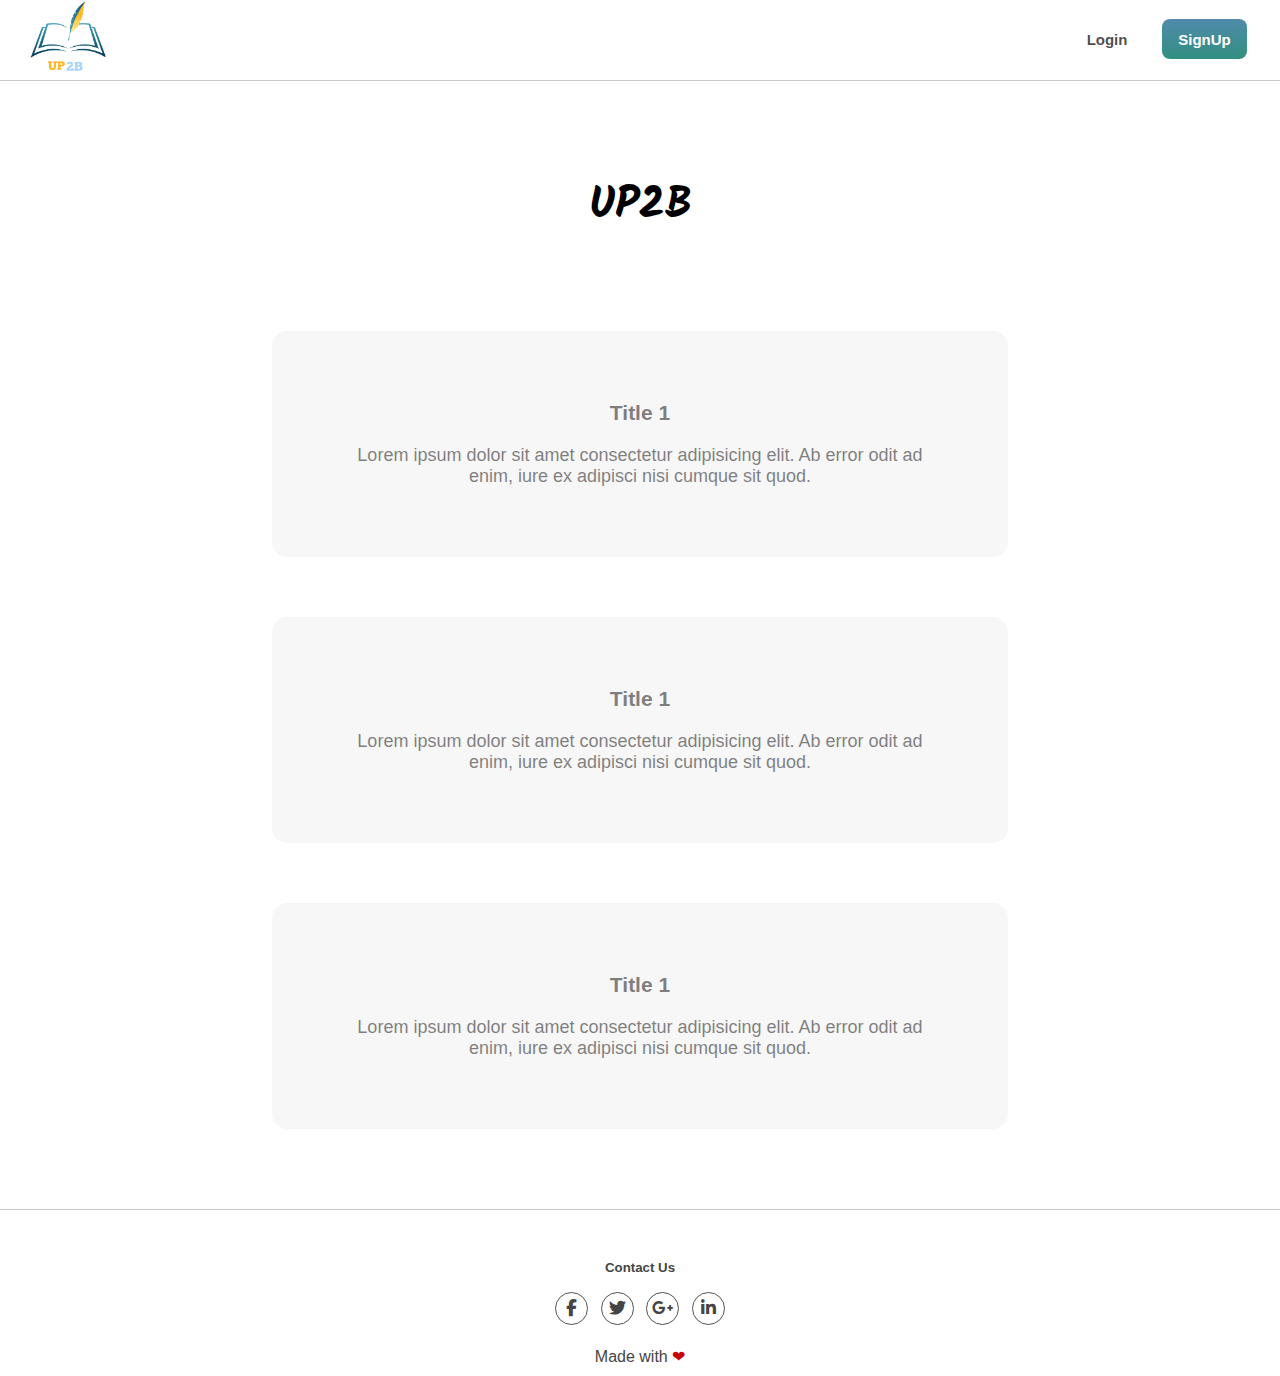
<file: index.html>
<!DOCTYPE html>
<html lang="en">
<head>
    <meta charset="UTF-8">
    <meta http-equiv="X-UA-Compatible" content="IE=edge">
    <meta name="viewport" content="width=device-width, initial-scale=1.0">
    <title>HomePage</title>
    <link rel="stylesheet" href="style.css">
    <link rel="preconnect" href="https://fonts.googleapis.com">
    <link rel="preconnect" href="https://fonts.gstatic.com" crossorigin>
    <link href="https://fonts.googleapis.com/css2?family=Kalam:wght@700&display=swap" rel="stylesheet">
    <link rel="stylesheet" 
    href="https://cdnjs.cloudflare.com/ajax/libs/font-awesome/6.2.0/css/all.min.css">
</head>
<body>
    <nav>
        <div>
            <span class="slogo"><a href="index.html"><img src="nlogo.png"></a></span>
            <span class="btns"><button class="lbtn"><a href="home.html">Login</a></button>
            <button class="sbtn"><a href="">SignUp</a></button></span>
        </div> 
    </nav>
    <div class="up">
            <h1 class="name">UP2B</h1>
    </div>
    <div class="pars">
        <div class="first">
            <h3>Title 1</h3>
            <p>
                Lorem ipsum dolor sit amet consectetur adipisicing elit. Ab error odit ad enim, iure ex adipisci nisi cumque sit quod.
            </p>
        </div>

        <div class="second">
            <h3>Title 1</h3>
            <p>
                Lorem ipsum dolor sit amet consectetur adipisicing elit. Ab error odit ad enim, iure ex adipisci nisi cumque sit quod.
            </p>
        </div>

        <div class="third">
            <h3>Title 1</h3>
            <p>
                Lorem ipsum dolor sit amet consectetur adipisicing elit. Ab error odit ad enim, iure ex adipisci nisi cumque sit quod.
            </p>
        </div>
    </div>
</body>
<footer>
    <div id="footer2">
        <div id="follow">
            <h5>Contact Us</h5>
        </div>
    <div id="brands">
        <ul>
            <li><a href="#"></a><i class="fa-brands fa-facebook-f"></i></li>
            <li><a href="#"></a><i class="fa-brands fa-twitter"></i></li>
            <li><a href="#"></a><i class="fa-brands fa-google-plus-g"></i></li>
            <li><a href="#"></a><i class="fa-brands fa-linkedin-in"></i></li>
        </ul>
    </div>
    </div><br>
    <div class="mess">Made with <span class="red">❤︎</span></div>
</footer>
</html>
</file>
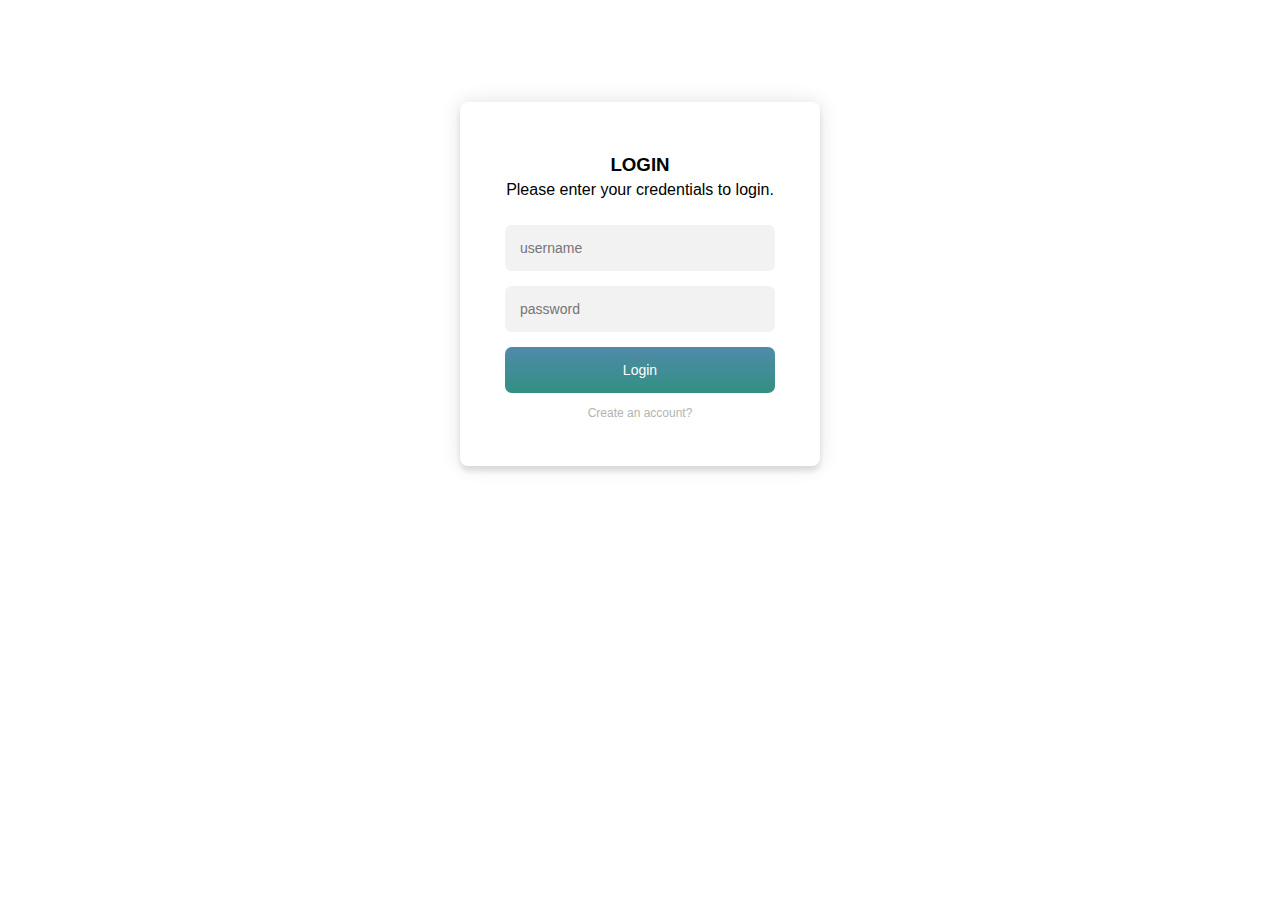
<file: home.html>
<!DOCTYPE html>
<html lang="en">
<head>
    <meta charset="UTF-8">
    <meta http-equiv="X-UA-Compatible" content="IE=edge">
    <meta name="viewport" content="width=device-width, initial-scale=1.0">
    <title>LoginPage</title>
    <link rel="stylesheet" href="style.css">
</head>
<body>
    <div class="login-page">
        <div class="form">
          <div class="login">
            <div class="lheader">
              <h3 class="hd">LOGIN</h3>
              <p>Please enter your credentials to login.</p>
            </div>
          </div>
          <form class="lform">
            <input type="text" placeholder="username"/>
            <input type="password" placeholder="password"/>
            <button><a href="view.html">Login</a></button>
            <a class="message" href="#">Create an account?</a>
          </form>
        </div>
      </div>
</body>
</html>
</file>
<file: style.css>
*{
    margin: 0%;
    padding: 0%;
    font-family: "Roboto", sans-serif;
    box-sizing: border-box;
}
body{
 
}
.red{
    color: rgb(200, 4, 4);
}
.login-page{
    width: 360px;
    padding: 8% 0 0;
    margin: auto;
}
.login-page .form .login{
    margin-top: 7px;
    margin-bottom: 26px;
}
.form {
    background: #FFFFFF;
    max-width: 360px;
    margin: 0 auto 100px;
    padding: 45px;
    text-align: center;
    box-shadow: 0 0 20px 0 rgba(0, 0, 0, 0.121), 0 5px 5px 0 rgba(0, 0, 0, 0.098);
    border-radius: 8px;
}
.form input {
    background: #f2f2f2;
    width: 100%;
    border: 0;
    border-radius: 7px;
    margin: 0 0 15px;
    padding: 15px;
    box-sizing: border-box;
    font-size: 14px;
}
.hd{
    padding-bottom: 5px;
}
.form button {
    background-color: #328f81;
    width: 100%;
    border: 0;
    border-radius: 7px;
    padding: 15px;
    color: #FFFFFF;
    font-size: 14px;
    cursor: pointer;
    margin-bottom: 10px;
    background-image: linear-gradient(rgba(131, 131, 242, 0.368), #328f8167);
}
.form button:hover{
    background-image: linear-gradient(rgba(50, 50, 83, 0.368), #324d4a67);
}
.form .message {
    margin: 25px 0 0;
    color: #b3b3b3;
    font-size: 12px;
    text-decoration: none;
}
.lform button a{
    color: white;
    text-decoration: none;
}
/*----------------------------------------------------------------------------------------*/
nav{
    background-color: rgba(255, 255, 255, 0);
    width:100%;
    overflow: auto;
    border-bottom: solid 1px rgba(70, 70, 70, 0.302);
    height: 81px;
}
nav img{
    width: 75.5px;
}
.slogo{
    padding-left: 30px;
}
.btns{
    margin-right: 25px;
    float: right;
    padding-top: 19px
}
.lbtn, .sbtn{
    width: 85px;
    height: 40px;
    border-radius: 8px;
    margin: 0px 8px;
    background-color: #328f81;
    background-image: linear-gradient(rgba(131, 131, 242, 0.368), #328f8167);
    border: none;

}
.lbtn{
    background-color: rgba(255, 255, 255, 0);
    margin-right: 0px;
    background-image: none;
}
.lbtn a, .sbtn a{
    text-decoration: none;   
    font-size: 15px; 
    font-weight: 700;
    color: white;
}
.lbtn a{
    color: rgba(39, 37, 37, 0.811);
}
/*---------------------------------------------------------------------------------------*/
.up{
    text-align: center;
    padding: 90px 0px;
}
.up .name{
    font-size: 44px;
    font-family: 'Kalam', cursive;
}
/*-----------------------------------------------------------------------------------------*/
.pars {
    display: grid;
    grid-template-columns: 1fr;
    gap: 60px 0px;
    max-width: 800px;
    margin: 0 auto;
    padding: 0 32px;
}
.pars .first, .pars .second, .pars .third{
    opacity: 0.5;
}
.pars .first:hover, .pars .second:hover, .pars .third:hover{
    opacity: 1;
}
@media (max-width: 768px) {
    .pars {
        grid-template-columns: 1fr;
    }
}
@media (max-width: 576px) {
    .pars {
        grid-template-columns: 1fr;
    }
}
.pars > div {
    display: flex;
    align-items: center;
    justify-content: center;
    flex-direction: column;
    text-align: center;
    background-color: #f0f0f0;
    padding: 70px;
    border-radius: 15px;
}
.pars > div h3 {
    padding-bottom: 20px;
    font-size: 21px;
}
.pars div p{
    font-size: 18px;
}
/*---------------------------------------------------------------------------------------*/
footer{
    color: rgb(69, 69, 69);
    text-align: center;
    background-color: rgba(255, 255, 255, 0);
    width: 100%;
    border-top: solid 1px rgba(70, 70, 70, 0.302);
    height: 64px;
    padding: 20px;
    margin-top: 80px;
}
footer #follow{
    padding-bottom: 13px;
}
footer #footer2{
    text-align: center;
    padding-top:30px;
}
footer #brands{
    color: rgb(69, 69, 69);
}
footer #brands ul li{
    display: inline-block;
    border: rgb(82, 82, 82) 1px solid; 
    border-radius:50px;
    font-size: 17px;
    width: 33px;
    height: 33px;
    text-align: center;
    padding: 5.5px 3px 0px 3px;
    margin: 4px;
}
footer #brands ul li:hover{
    color: rgb(0, 0, 0);
    cursor: pointer;
}
footer .mess{
    padding-bottom: 10px;
}
/*----------------------------------------------------------------------------------*/
/*view*/
.pfp{
    float: right;
}
.pfp Img{
    width: 51px;
    margin: 16px 30px;
}
.post-adder {
   display: flex;
   flex-direction: column;
    background-color: #f8f5f5;
    max-width: 576px;
    margin: 0 auto;
    padding: 16px;
    margin-top: 32px;
    border-radius: 8px;
}
.post-adder .post-input {
    display: flex;
    align-items: center;
    justify-content: flex-start;
    gap: 8px;
}

.post-adder .img {
    width: 64px;
    height: 64px;
    border-radius: 32px;
    overflow: hidden;
}

.post-adder .img img {
    width: 100%;
    height: 100%;
}

.post-adder .editor {
    flex: 1;
}
.post-adder textarea {
    resize: none;
    border: 1px solid #ccc;
    outline: none;
    width: 100%;
    padding: 17px;
    height: 55px;
    border-radius: 25px;
    font-size: 16px;
}

.post-adder button {
    background-color: #c3c3c3;
    outline: none;
    border: none;
    height: 40px;
    margin-top: 8px;
    border-radius: 7px;
    cursor: pointer;
    transition: all 0.2s ease-in-out;
}

.post-adder button:hover {
    background-color: #ababab;
}


.post-adder button:active {
    transform: scale(0.98);
}

.container {
    max-width: 1440px;
    padding: 0 32px;
}


.post {
    max-width: 576px;
    margin: 0 auto;
    background-color: #f8f5f5;
    margin-top: 32px;
    padding: 16px;
    border-radius: 8px;
}
.post .post-info {
    display: flex;
    align-items: center;
    justify-content: flex-start;
    gap: 8px;
}

.post .post-info > div:not(.img) {
    display: flex;
    align-items: flex-start;
    justify-content: center;
    flex-direction: column;
    gap: 2px;
}

.post .post-info > div:not(.img) div:nth-child(1) {
    font-weight: bold;
    font-size: 16px;
}

.post .post-info > div:not(.img) div:nth-child(2) {
    font-size: 12px;
    color: #a8a8a8c2;
    font-weight: 600;
}
.post .img {
    width: 64px;
    height: 64px;
    border-radius: 32px;
    overflow: hidden;
}

.post .img img {
    width: 100%;
    height: 100%;
}

.post .post-text {
    margin: 16px 0;
}

.post .post-image {
    height: 600px;
    overflow: hidden;
    background-size: cover;
    background-position: 50% 50%;
    background-image: url("post.jpg");
    border-radius: 8px;
}
</file>
